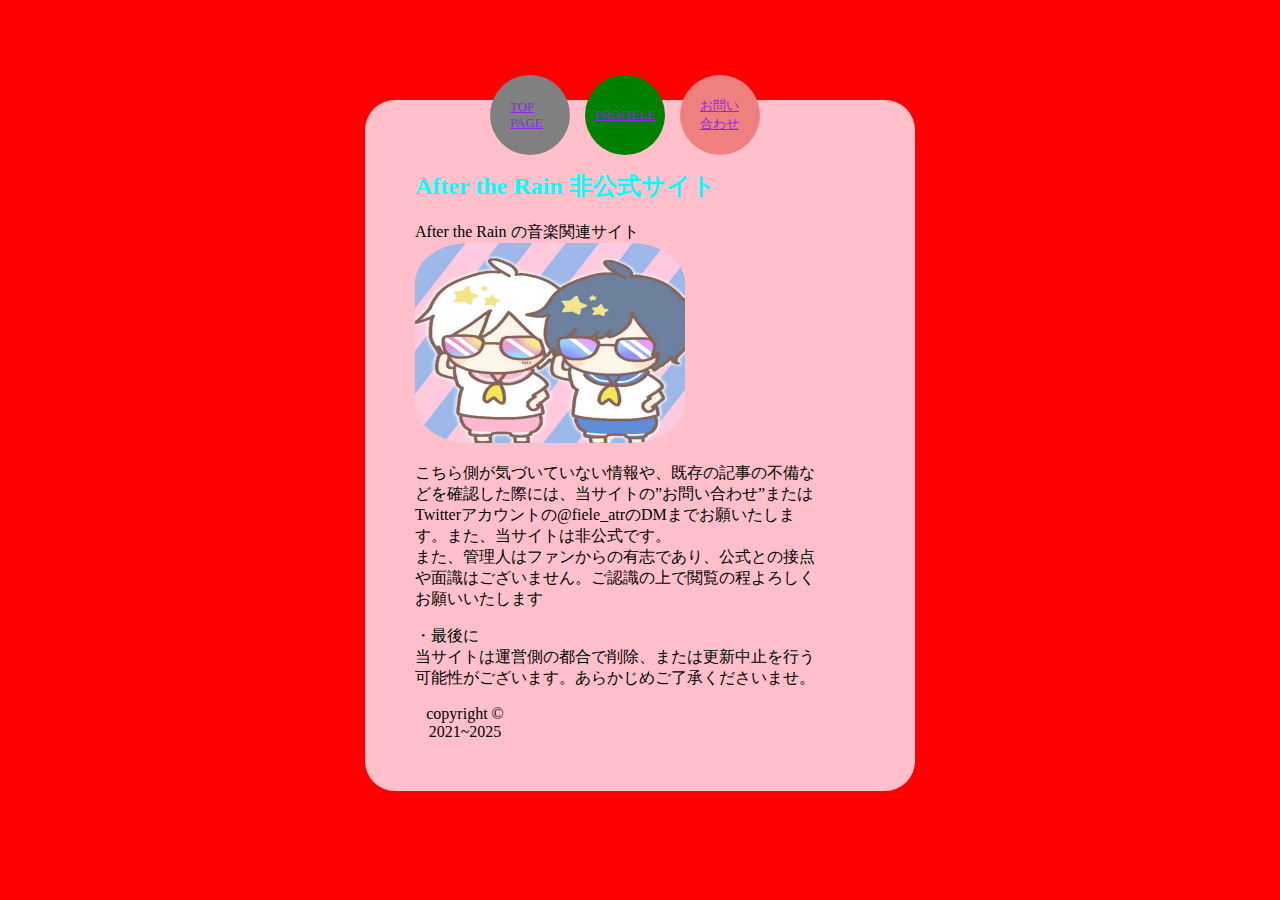
<file: index.html>
<!DOCTYPE html>

<head>
    <meta charset="UTF-8">
    <link rel="stylesheet" href="css/style.css">
</head>

<body>
    <div class="contact-us">
        <div class="form">
            <div class="text">
                <h2>After the Rain 非公式サイト</h2>
                <p>After the Rain の音楽関連サイト
                    <img src="img/sunglasses_atr.ping.png" width="270" height="200" alt="">
                </p>
                <p>
                    こちら側が気づいていない情報や、既存の記事の不備などを確認した際には、当サイトの”お問い合わせ”またはTwitterアカウントの@fiele_atrのDMまでお願いたします。また、当サイトは非公式です。<br>
                    また、管理人はファンからの有志であり、公式との接点や面識はございません。ご認識の上で閲覧の程よろしくお願いいたします
                </p>
                <p>
                    ・最後に<br>
                    当サイトは運営側の都合で削除、または更新中止を行う可能性がございます。あらかじめご了承くださいませ。
                </p>
            </div>
            <div class="social-icon">
                <div class="home">
                    <a href="index.html">TOP PAGE</a>
                </div>
                <div class="research">
                    <a href="work.html">PROFIELE</a>
                </div>
                <div class="contact">
                    <a href="contact.html">お問い合わせ</a>
                </div>
            </div>
        
        <center>copyright &#xa9 2021~2025</center>
    </div>
</body>

</html>
</file>
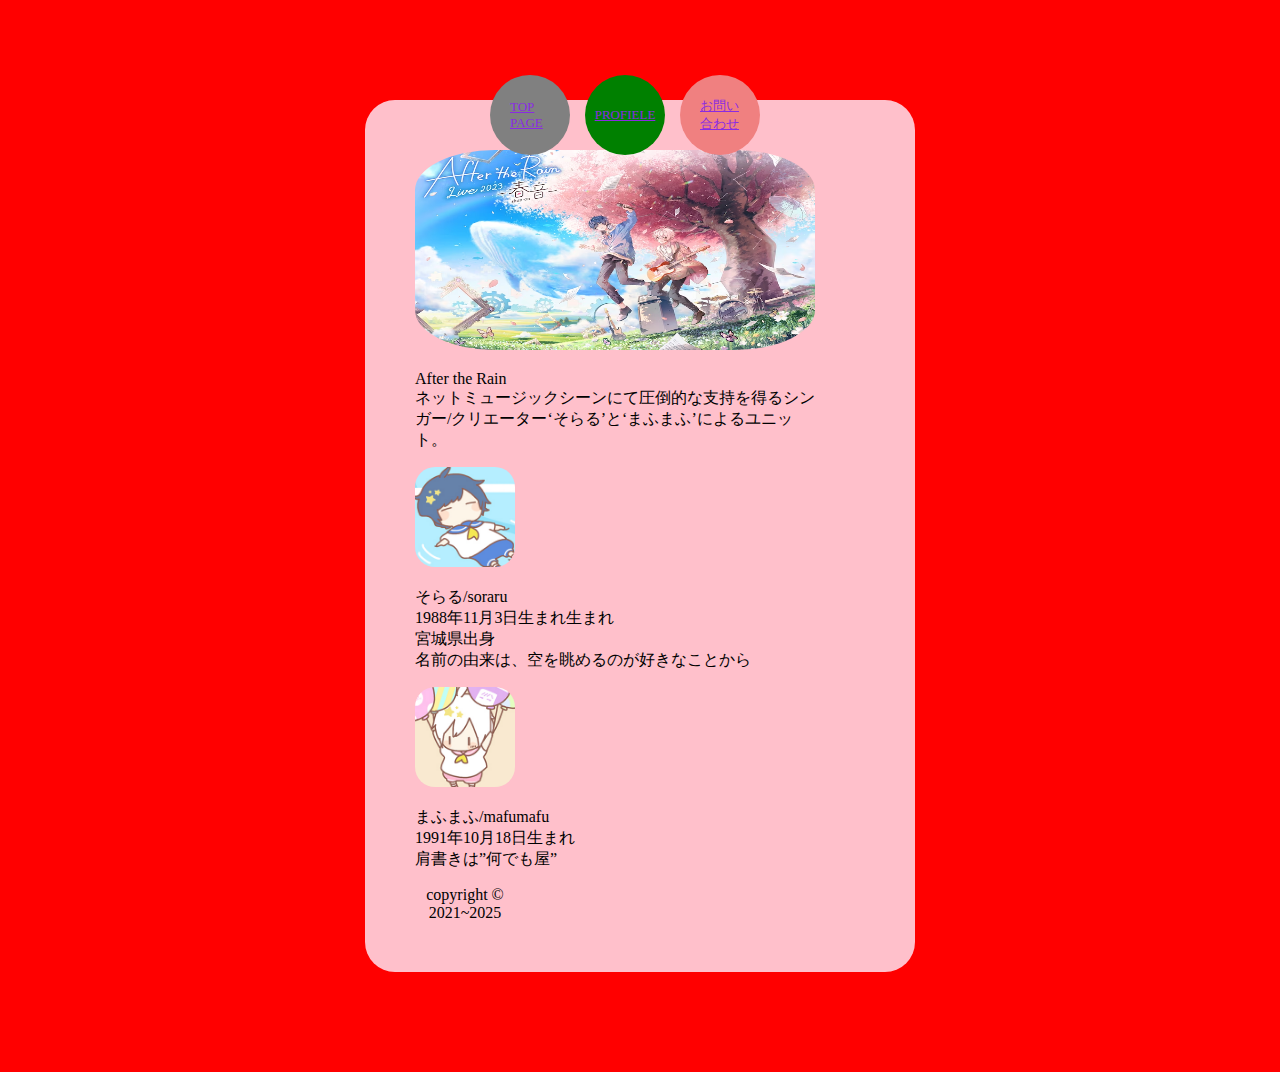
<file: work.html>
<!DOCTYPE html>
<html lang="en">

<head>
    <link rel="stylesheet" href="css/style.css">
</head>

<body>
    <div class="contact-us">
        <div class="form">
            <div class="text">
                <img src="img/aftertherain_livekv.ping.avif" width="400" height="200">
                <p>
                    After the Rain <br>
                    ネットミュージックシーンにて圧倒的な支持を得るシンガー/クリエーター‘そらる’と‘まふまふ’によるユニット。
                </p>
            </div>
            <div class="text">
                <img src="img/icon_soraru.ping.jpg" width="100" height="100">
                <p>
                    そらる/soraru <br>
                    1988年11月3日生まれ生まれ<br>
                    宮城県出身<br>
                    名前の由来は、空を眺めるのが好きなことから
                </p>
            </div>
            <div class="text">
                <img src="img/icon_mafumafu.ping.jpg" width="100" height="100">
                <p>
                    まふまふ/mafumafu <br>
                    1991年10月18日生まれ<br>
                    肩書きは”何でも屋”<br>
                </p>
            </div>
            <div class="social-icon">
                <div class="home">
                    <a href="index.html">TOP PAGE</a>
                </div>
                <div class="research">
                    <a href="work.html">PROFIELE</a>
                </div>
                <div class="contact">
                    <a href="contact.html">お問い合わせ</a>
                </div>
            </div>
            <center>copyright &#xa9 2021~2025</center>
        </div>
    </div>
</body>

</html>
</file>
<file: css/style.css>
body{
    background: red;
}
h2{
    color: aqua;
}
.contact-us{
    width: 450px;
    background: pink;
    padding: 50px;
    margin: 100px auto;
    border-radius: 30px;
    position: relative;
}
.social-icon{
    position: absolute;
    top: -25px;
    left: 50%;
    transform: translateX(-50%);
    width: 300px;
    display: flex;
}
.social-icon div{
    width: 80px;
    height: 80px;
    border-radius: 50%;
    position: relative;
    cursor: pointer;
    margin-right: 15px;
}
.social-icon div a{
    position: absolute;
    top: 50%;
    left: 50%;
    transform: translate(-50%, -50%);
    color: blueviolet;
    font-size: 13px;
}
.social-icon div.home{
    background: gray;
}
.social-icon div.research{
    background: green;
}
.social-icon div.contact{
    background: lightcoral;
}
img:hover{
    opacity: 0.5;
    cursor: pointer;
}
img{
    border-radius: 20%;
}
.form, .form-item{
    top:20px;
    width: 100px;
}
.form-item .input{
    width: 100Ppx;
    margin-bottom: 10px;
    border-radius: 30px;
    border: none;
    padding: 25px 40px;
    box-sizing: border-box;
    background: hotpink;
}
.form-item{
    position: relative;
}
.form-item .fas{
    position: absolute;
    top: 25px;
    left: 15px;
}
.btn{
    text-align: center;
    width: 95%;
    background: brown;
    border-radius: 20px;
    padding: 10px 6px;
    color: aquamarine;
    cursor: pointer;
    margin: 10px;
}
.text{
    width: 400px;
}
</file>
